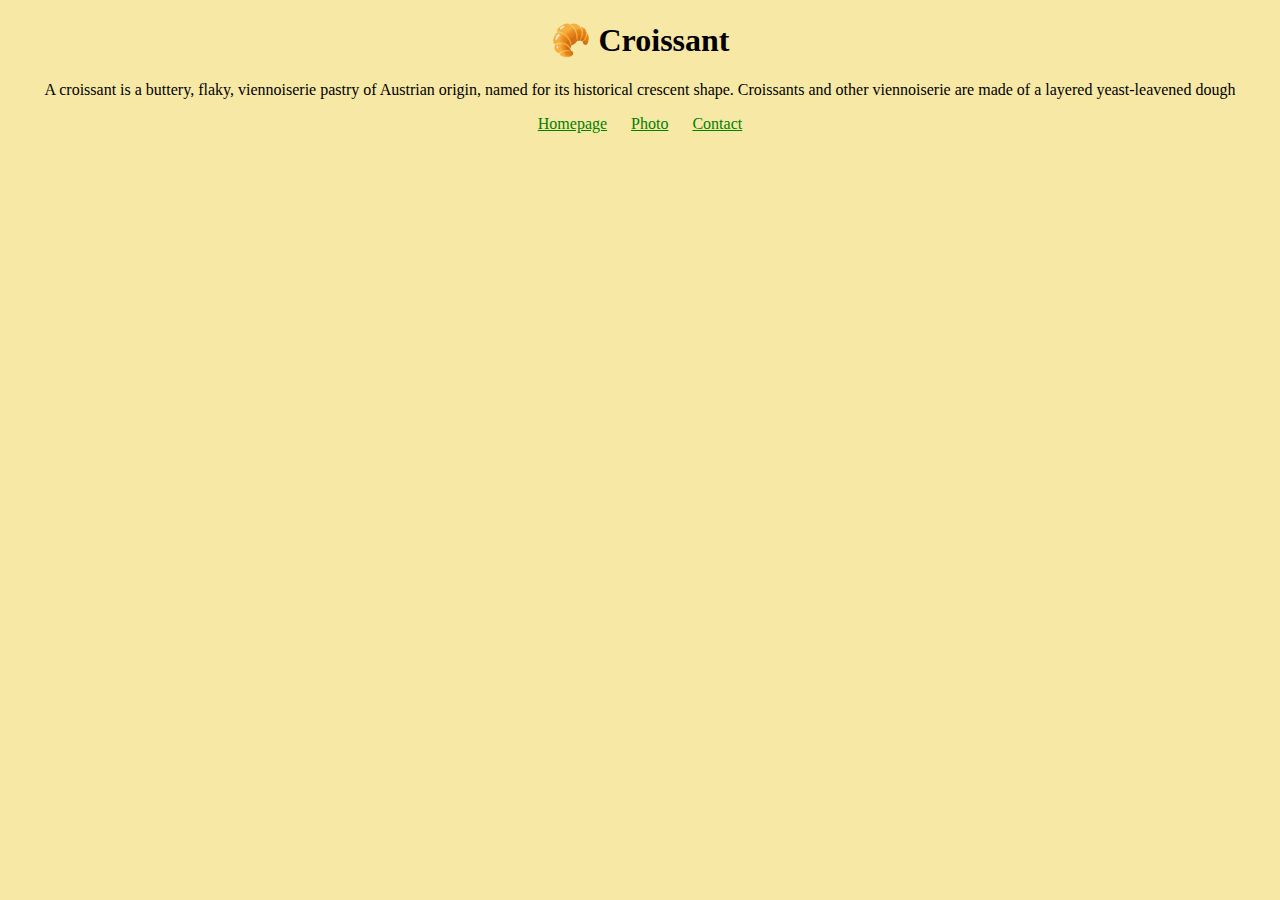
<file: Index.html>
<!DOCTYPE html>
<html lang="en">
  <head>
    <meta charset="UTF-8" />
    <meta
      name="description"
      content="A brief history of the croissant and where you can order it."
    />
    <meta http-equiv="X-UA-Compatible" content="IE=edge" />
    <meta name="viewport" content="width=device-width, initial-scale=1.0" />
    <link rel="stylesheet" href="css/styles.css" />
    <title>Week3-Lesson5</title>
  </head>
  <body>
    <h1>🥐 Croissant</h1>
    <p>
      A croissant is a buttery, flaky, viennoiserie pastry of Austrian origin,
      named for its historical crescent shape. Croissants and other viennoiserie
      are made of a layered yeast-leavened dough
    </p>
    <div class="link">
      <a href="index.html" title="Homepage">Homepage</a>
      <a href="photo.html" title="Photo">Photo</a>
      <a href="contact.html" title="Contact">Contact</a>
    </div>
  </body>
</html>
</file>
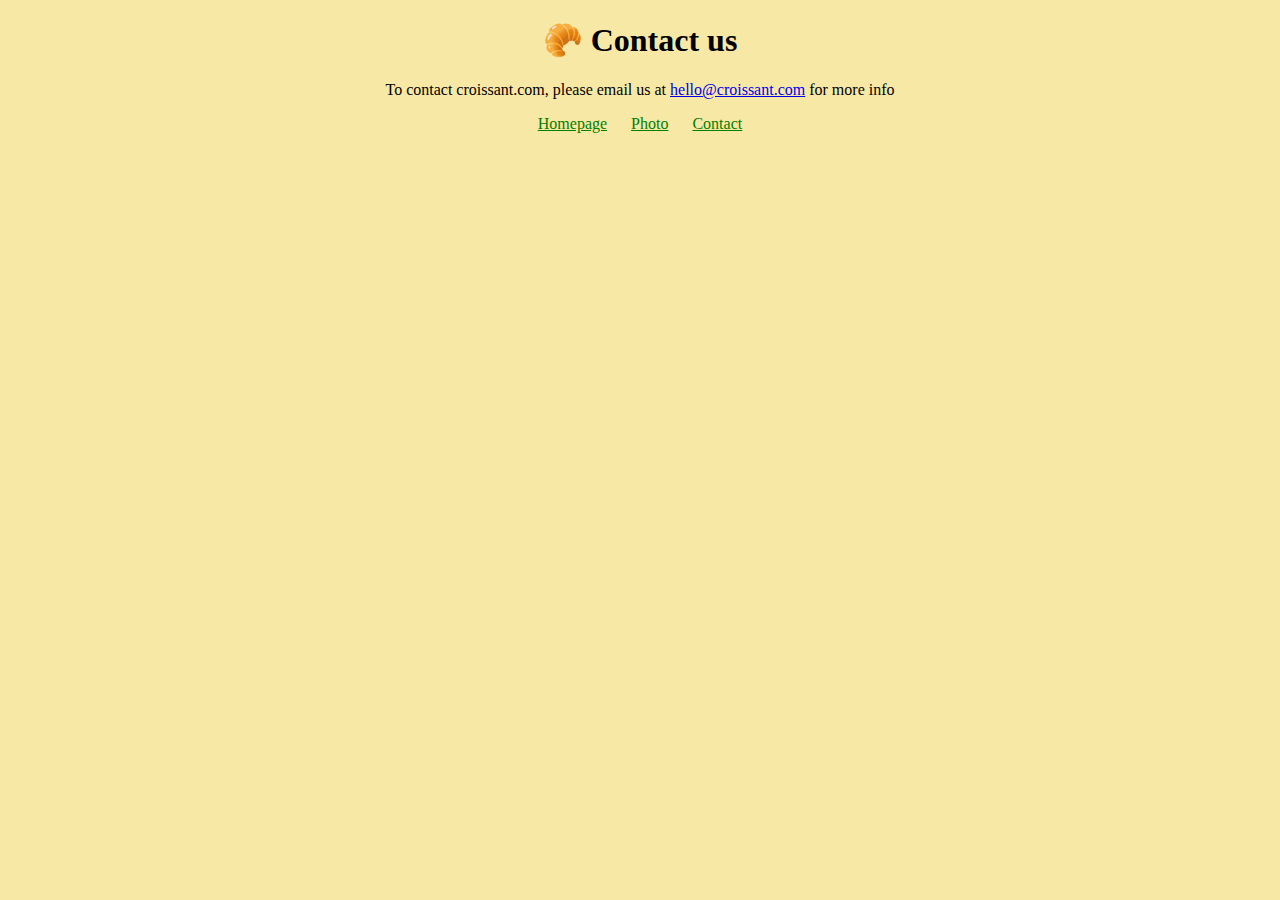
<file: contact.html>
<!DOCTYPE html>
<html lang="en">
  <head>
    <meta charset="UTF-8" />
    <meta
      name="description"
      content="Contact information for ordering croissants."
    />
    <meta http-equiv="X-UA-Compatible" content="IE=edge" />
    <meta name="viewport" content="width=device-width, initial-scale=1.0" />
    <link rel="stylesheet" href="css/contact.css" />
    <title>contact</title>
  </head>
  <body>
    <h1>🥐 Contact us</h1>
    <p>
      To contact croissant.com, please email us at
      <a href="mailto:hello@croissant.com" title="contact us by email"
        >hello@croissant.com</a
      >
      for more info
    </p>
    <div class="link">
      <a href="index.html" class="a-link" title="Homepage">Homepage</a>
      <a href="photo.html" class="a-link" title="Photo">Photo</a>
      <a href="contact.html" class="a-link" title="Contact">Contact</a>
    </div>
  </body>
</html>
</file>
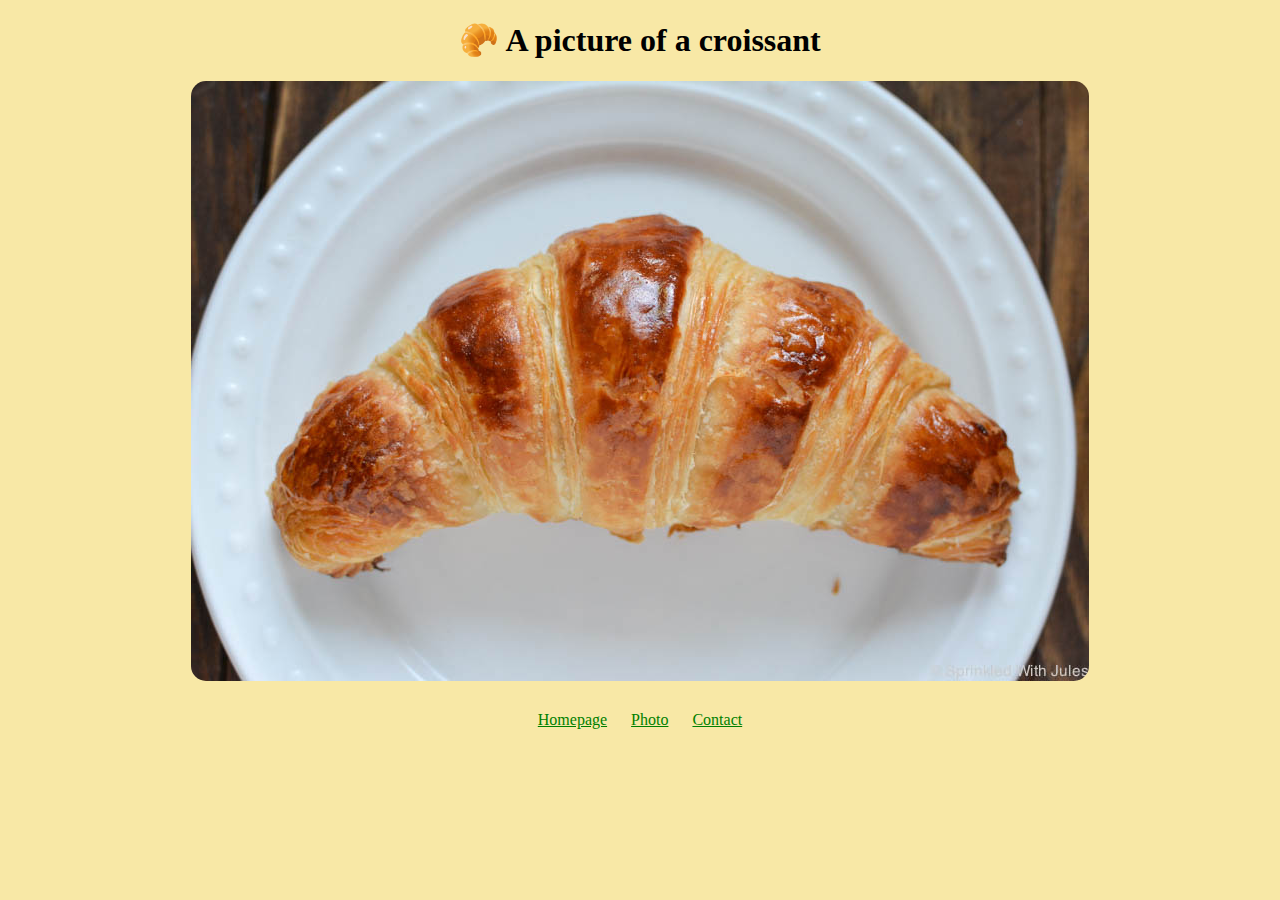
<file: photo.html>
<!DOCTYPE html>
<html lang="en">
  <head>
    <meta charset="UTF-8" />
    <meta name="description" content="Photo of delicious croissant." />
    <meta http-equiv="X-UA-Compatible" content="IE=edge" />
    <meta name="viewport" content="width=device-width, initial-scale=1.0" />
    <link rel="stylesheet" href="css/photo.css" />
    <title>photo</title>
  </head>
  <body>
    <h1>🥐 A picture of a croissant</h1>
    <img src="photo/croissant.jpg" alt="Croissant" />
    <div class="link">
      <a href="index.html" title="Homepage">Homepage</a>
      <a href="photo.html" title="Photo">Photo</a>
      <a href="contact.html" title="Contact">Contact</a>
    </div>
  </body>
</html>
</file>
<file: css/styles.css>
body {
  background-color: #f8e8a6;
}

h1,
p {
  text-align: center;
}

.link {
  display: flex;
  justify-content: center;
}

a {
  margin: 0 12px 0 12px;
  color: green;
}
</file>
<file: css/contact.css>
body {
  background-color: #f8e8a6;
}

h1,
p {
  text-align: center;
}

.link {
  display: flex;
  justify-content: center;
}

.a-link {
  margin: 0 12px 0 12px;
  color: green;
}
</file>
<file: css/photo.css>
body {
  background-color: #f8e8a6;
}

h1 {
  text-align: center;
}
img {
  display: block;
  margin-left: auto;
  margin-right: auto;
  border-radius: 15px;
}

.link {
  display: flex;
  justify-content: center;
  margin-top: 30px;
}

a {
  margin: 0 12px 0 12px;
  color: green;
}
</file>
